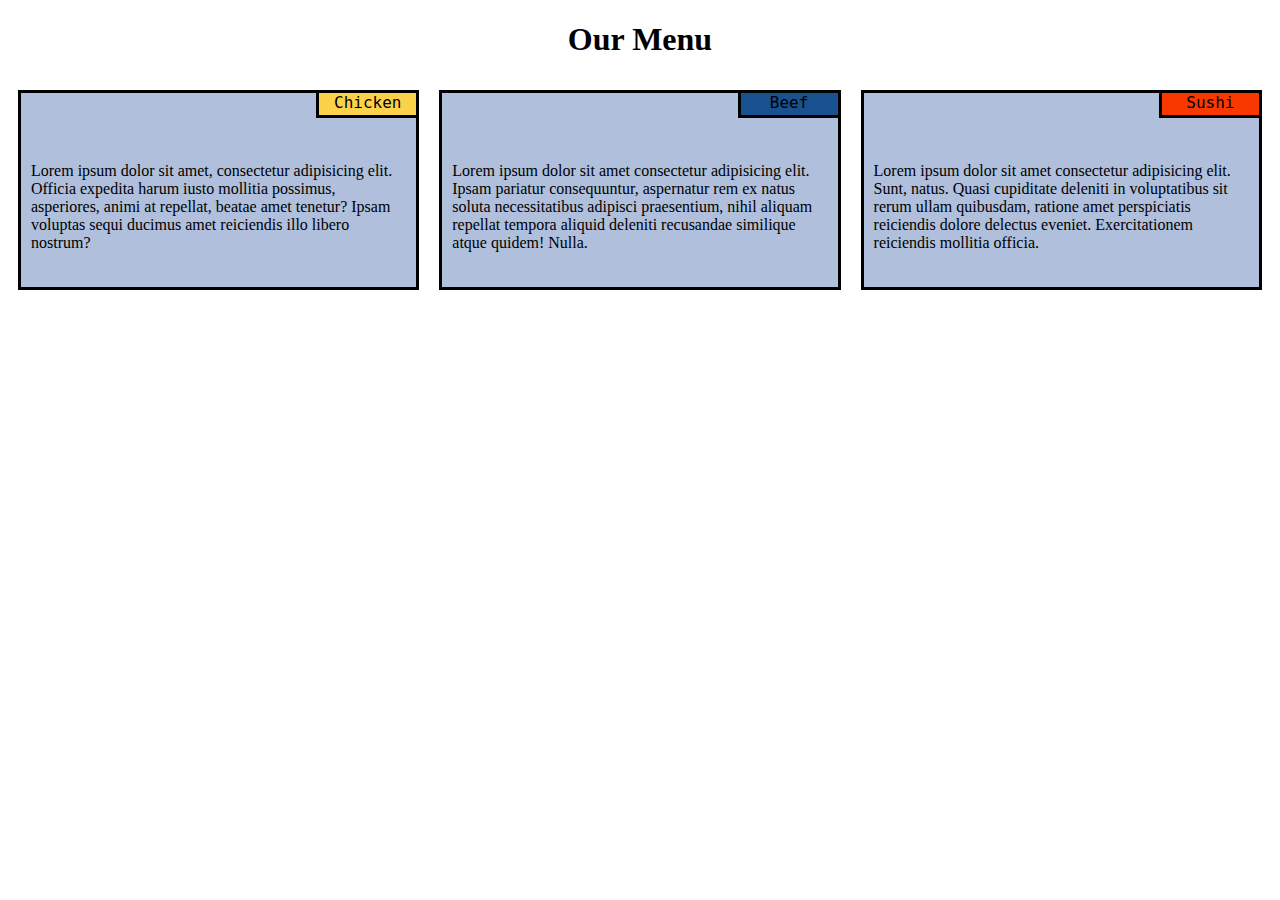
<file: site/index.html>
<!DOCTYPE html>
<html>
    <head>
        <meta charset="utf-8">
        <meta name="viewport" content="width=device-width, initial-scale=1">
        <link rel="stylesheet" href="css/styles.css">
        <title>Module-2-Website</title>
    </head>
<body>
    <h1>Our Menu</h1>
    <div class="container-besar">
        <div class="row">
        
            <div class="col-lg-4 col-md-6 col-sm-12">
            <div id="container-1">
            <div id="chicken">Chicken</div>
            <p>Lorem ipsum dolor sit amet, consectetur adipisicing elit. Officia expedita harum iusto mollitia possimus, asperiores, animi at repellat, beatae amet tenetur? Ipsam voluptas sequi ducimus amet reiciendis illo libero nostrum?</p>
            </div>
            </div>

            <div class="col-lg-4 col-md-6 col-sm-12">
            <div id="container-2">
            <div id="beef">Beef</div>
            <p>Lorem ipsum dolor sit amet consectetur adipisicing elit. Ipsam pariatur consequuntur, aspernatur rem ex natus soluta necessitatibus adipisci praesentium, nihil aliquam repellat tempora aliquid deleniti recusandae similique atque quidem! Nulla.</p>
            </div>
            </div>

            <div class="col-lg-4 col-md-6 col-sm-12 col-md-12">
            <div id="container-3">
            <div id="sushi">Sushi</div>
            <p>Lorem ipsum dolor sit amet consectetur adipisicing elit. Sunt, natus. Quasi cupiditate deleniti in voluptatibus sit rerum ullam quibusdam, ratione amet perspiciatis reiciendis dolore delectus eveniet. Exercitationem reiciendis mollitia officia.</p>
            </div>
            </div>

        </div>
    </div>
</body>
</html>
</file>
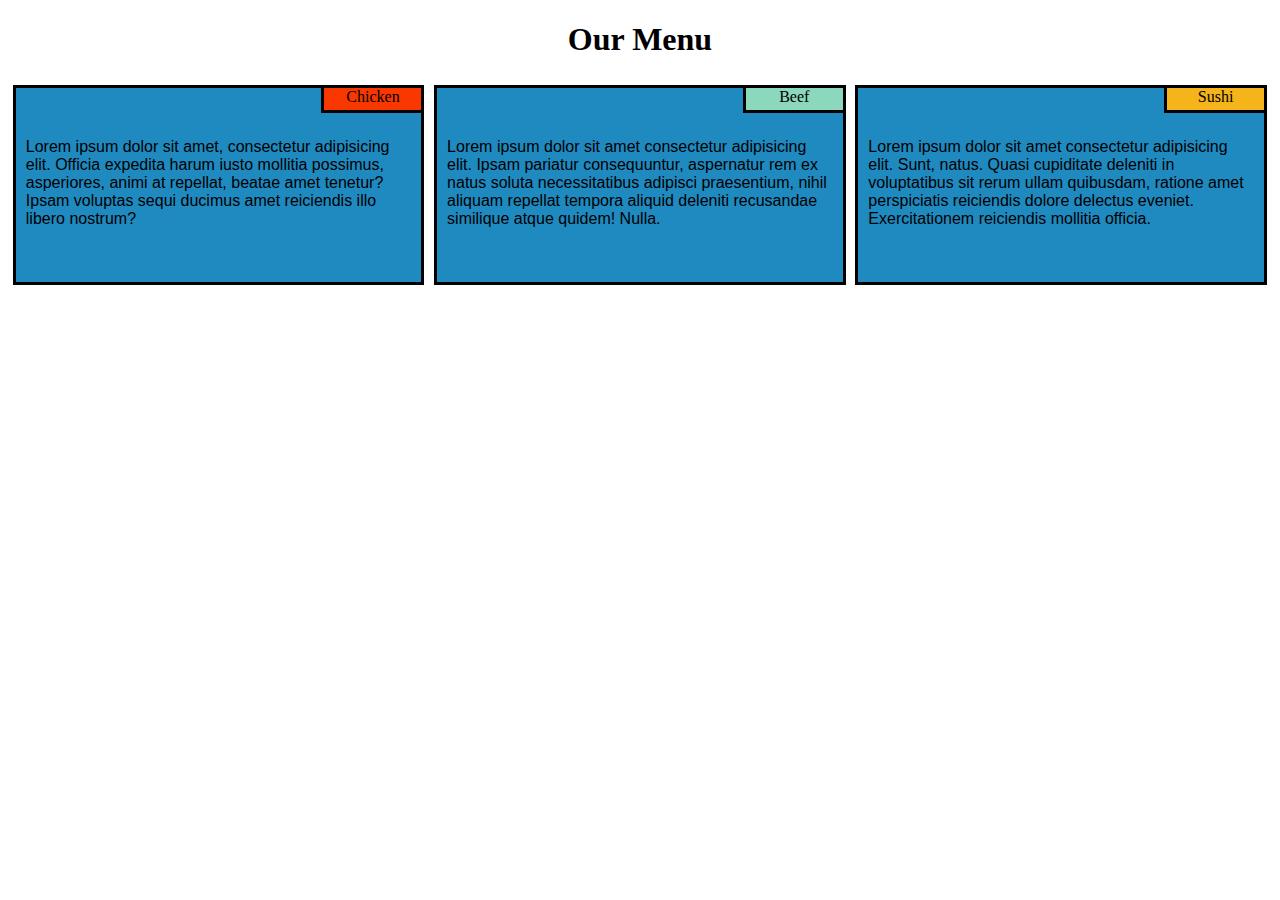
<file: Solution-flex/solution-flex.html>
<!DOCTYPE html>
<html>
    <head>
        <meta charset="utf-8">
        <meta name="viewport" content="width=device-width, initial-scale=1">
        <link rel="stylesheet" href="style-solution-flex.css">
        <title>Metode Flex</title>
    </head>
<body>
    <h1>Our Menu</h1>
    <div class="container-besar">
            <div class="child col-lg-4 col-md-6 col-sm-12">
            <div>
            <div id="chicken">Chicken</div>
            <p>Lorem ipsum dolor sit amet, consectetur adipisicing elit. Officia expedita harum iusto mollitia possimus, asperiores, animi at repellat, beatae amet tenetur? Ipsam voluptas sequi ducimus amet reiciendis illo libero nostrum?</p>
            </div>
            </div>

            <div class="child col-lg-4 col-md-6 col-sm-12">
            <div>
            <div id="beef">Beef</div>
            <p>Lorem ipsum dolor sit amet consectetur adipisicing elit. Ipsam pariatur consequuntur, aspernatur rem ex natus soluta necessitatibus adipisci praesentium, nihil aliquam repellat tempora aliquid deleniti recusandae similique atque quidem! Nulla.</p>
            </div>
            </div>

            <div class="child col-lg-4 col-md-6 col-sm-12 col-md-12">
            <div>
            <div id="sushi">Sushi</div>
            <p>Lorem ipsum dolor sit amet consectetur adipisicing elit. Sunt, natus. Quasi cupiditate deleniti in voluptatibus sit rerum ullam quibusdam, ratione amet perspiciatis reiciendis dolore delectus eveniet. Exercitationem reiciendis mollitia officia.</p>
            </div>
            </div>
    </div>
</body>
</html>
</file>
<file: site/css/styles.css>
* {
    box-sizing: border-box;
}
h1 {
    text-align: center;
}
.row {
    width: 100%;
}
@media (min-width: 992px) {
    .col-lg-4 {
        width: 33.33%;
        float: left;
        padding: 10px;
    }
}
@media (min-width: 768px) and (max-width: 991px) {
    .col-md-6 {
        width: 50%;
        float: left;
        padding: 10px;
    }
}
@media (min-width: 768px) and (max-width: 991px) {
    .col-md-12 {
        width: 100%;
        float: left;
        padding: 10px;
    }
}
@media (max-width: 767px) {
    .col-sm-12 {
        width: 100%;
        float: left;
        padding: 10px;
    }
}
.container-besar {
    position: relative;
    height: 600px;
}
#chicken {
    border-bottom: 3px solid black;
    border-left: 3px solid black;
    margin-bottom: 15px;
    background-color: #FCD24B;
    width: 100px;
    height: 25px;
    position: absolute;
    top: 0px;
    right: 0px;
    font-family: 'OCR A Std', monospace;
}
#beef {
    border-bottom: 3px solid black;
    border-left: 3px solid black;
    margin-bottom: 15px;
    background-color: #195190FF;
    width: 100px;
    height: 25px;
    position: absolute;
    top: 0px;
    right: 0px;
    font-family: 'OCR A Std', monospace;
}
#sushi {
    border-bottom: 3px solid black;
    border-left: 3px solid black;
    margin-bottom: 15px;
    background-color: #f93800;
    width: 100px;
    height: 25px;
    position: absolute;
    top: 0px;
    right: 0px;
    font-family: 'OCR A Std', monospace;
}
#container-1, #container-2, #container-3 {
    background-color: #AFBFDC;
    border: 3px solid black;
    position: relative;
    height: 200px;
    display: flex;
    align-items: center;
    justify-content: space-around;
}
div {
    text-align: center;
}
p {
    text-align: left;
    margin-top: 50px;
    margin-left: 10px;
    margin-right: 10px;
    font-family: Comic Sans MS, Comic Sans, cursive;
}
</file>
<file: Solution-flex/style-solution-flex.css>
* {
    box-sizing: border-box;
}
h1 {
    text-align: center;
}

@media (min-width: 992px) {
    .col-lg-4 {
        width: 33.33%;
        float: left;
    }
}
@media (min-width: 768px) and (max-width: 991px) {
    .col-md-6 {
        width: 50%;
        float: left;
    }
}
@media (min-width: 768px) and (max-width: 991px) {
    .col-md-12 {
        width: 100%;
        float: left;
    }
}
@media (max-width: 767px) {
    .col-sm-12 {
        width: 100%;
        float: left;
    }
}

.container-besar {
    min-height: 600px;
}

.child{
    padding: 0.3em;
    box-sizing: border-box;
}

.child>div{
    position: relative;
    background-color: #1F8AC0;
    border: 3px solid black;
    flex: 1 1 auto;
    height: 200px;
}

#chicken {
    border-bottom: 3px solid black;
    border-left: 3px solid black;
    margin-bottom: 15px;
    background-color: #F93800;
    width: 100px;
    height: 25px;
    position: absolute;
    top: 0px;
    right: 0px;
}
#beef {
    border-bottom: 3px solid black;
    border-left: 3px solid black;
    margin-bottom: 15px;
    background-color: #8BD8BD;
    width: 100px;
    height: 25px;
    position: absolute;
    top: 0px;
    right: 0px;
}
#sushi {
    border-bottom: 3px solid black;
    border-left: 3px solid black;
    margin-bottom: 15px;
    background-color: #F4B41A;
    width: 100px;
    height: 25px;
    position: absolute;
    top: 0px;
    right: 0px;
}


div {
    font-family: cursive;
    text-align: center;
}
p {
    font-family: sans-serif;
    text-align: left;
    margin-top: 50px;
    margin-left: 10px;
    margin-right: 10px;
}
</file>
